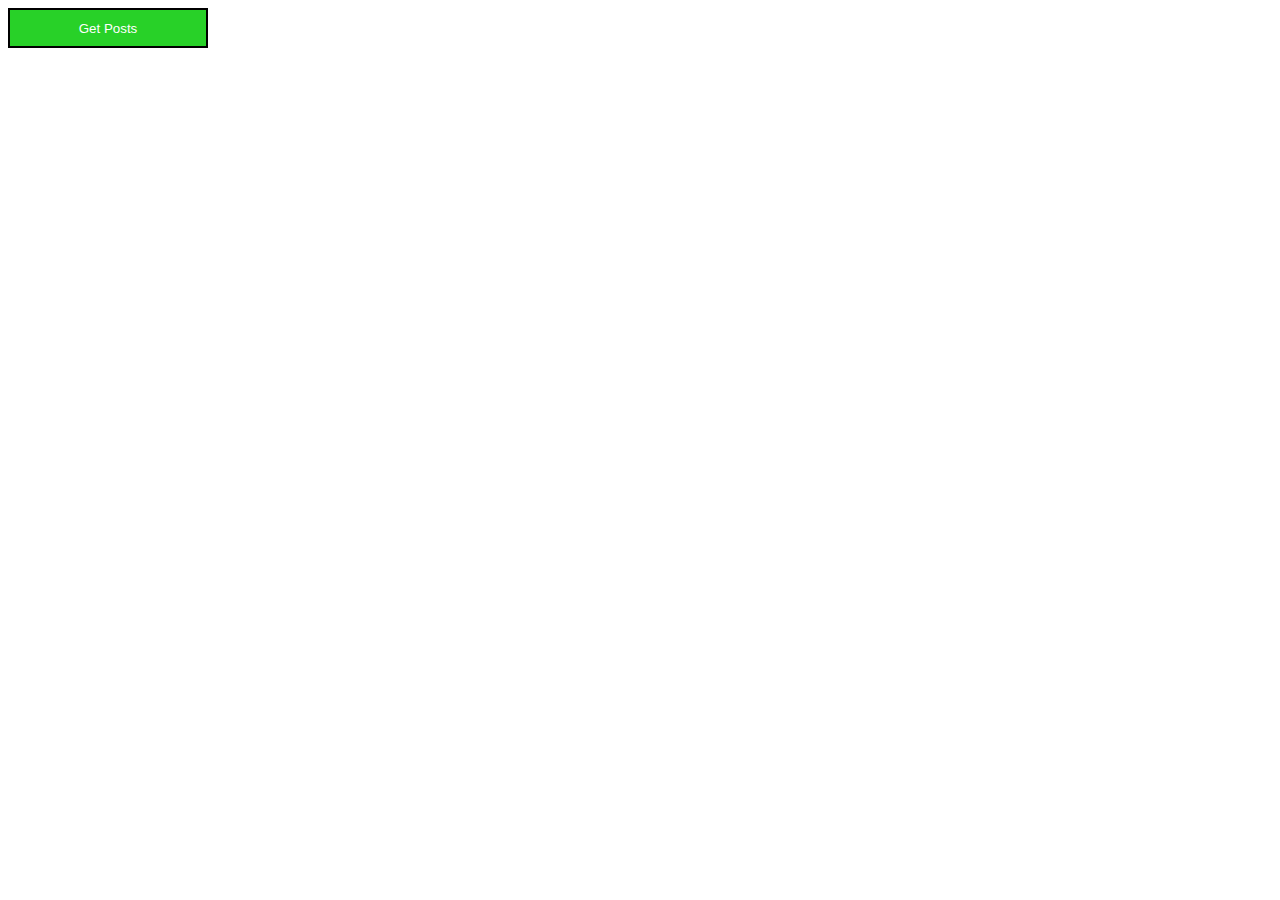
<file: fetch_external_api/index.html>
<!DOCTYPE html>
<html lang="en">
  <head>
    <meta charset="UTF-8" />
    <meta name="viewport" content="width=device-width, initial-scale=1.0" />
    <title>Fetch External API</title>
    <link rel="stylesheet" href="style.css" />
  </head>
  <body>
    <button id="btn">Get Posts</button>
    <div id="posts"></div>

    <script src="main.js"></script>
  </body>
</html>
</file>
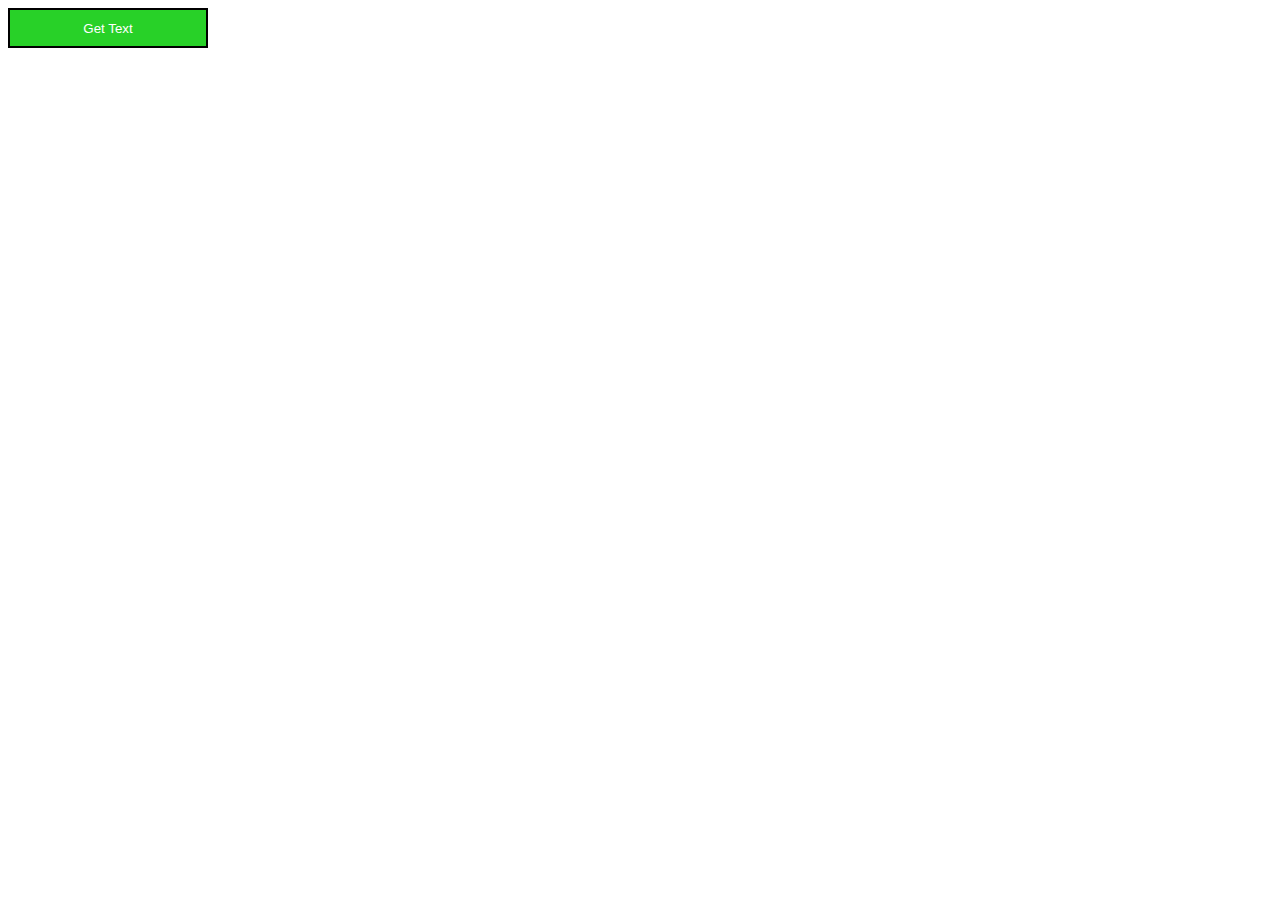
<file: fetch_file_text/index.html>
<!DOCTYPE html>
<html lang="en">
  <head>
    <meta charset="UTF-8" />
    <meta name="viewport" content="width=device-width, initial-scale=1.0" />
    <title>Fetch File Text</title>
    <link rel="stylesheet" href="style.css" />
  </head>
  <body>
    <button id="getText">Get Text</button>
    <div id="output"></div>

    <script src="main.js"></script>
  </body>
</html>
</file>
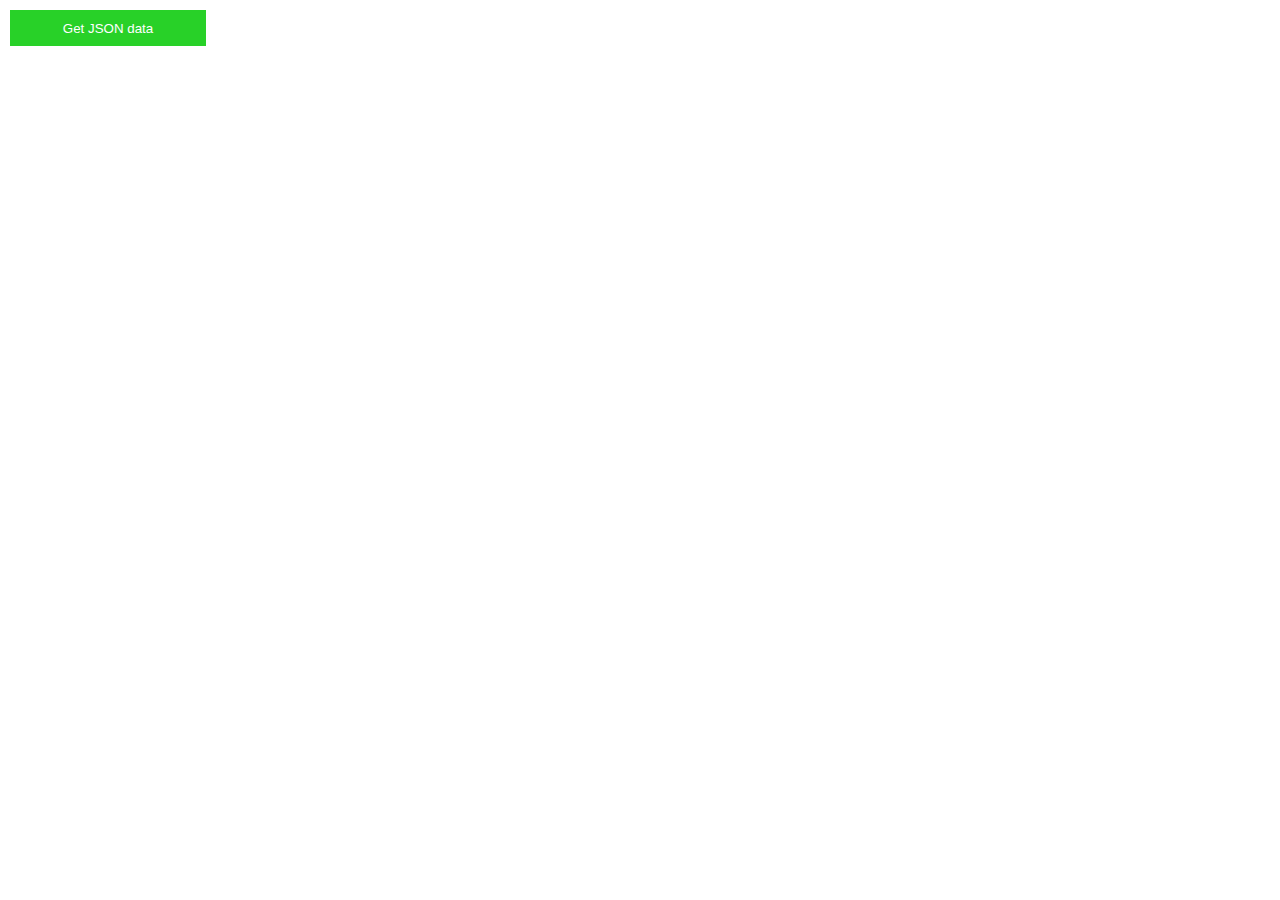
<file: fetch_json_file/index.html>
<!DOCTYPE html>
<html lang="en">
  <head>
    <meta charset="UTF-8" />
    <meta name="viewport" content="width=device-width, initial-scale=1.0" />
    <title>Fetch JSON file</title>
    <link rel="stylesheet" href="style.css" />
  </head>
  <body>
    <button id="btn">Get JSON data</button>
    <div id="output"></div>
    <script src="main.js"></script>
  </body>
</html>
</file>
<file: fetch_external_api/style.css>
button {
  width: 200px;
  height: 40px;
  border: none;
  border: 2px solid #000;
  background: #28d128;
  color: #fff;
  transition: 0.3s all;
  cursor: pointer;
}

button:hover {
  background: #000;
  color: #fff;
}

.posts {
  background: #ddd;
  font-family: "Courier New", Courier, monospace;
  padding: 10px;
  margin: 10px;
}

.posts h3 {
  font-size: 1.8em;
}

.posts p {
  font-size: 1.4em;
}
</file>
<file: fetch_file_text/style.css>
button {
  width: 200px;
  height: 40px;
  border: none;
  border: 2px solid #000;
  background: #28d128;
  color: #fff;
  transition: 0.3s all;
  cursor: pointer;
}

button:hover {
  background: #000;
  color: #fff;
}
</file>
<file: fetch_json_file/style.css>
button {
  width: 200px;
  height: 40px;
  border: none;
  border: 2px solid #fff;
  background: #28d128;
  color: #fff;
  transition: 0.3s all;
  cursor: pointer;
}

button:hover {
  background: #000;
  color: #fff;
}

ul {
  margin: 10px;
  padding: 0;
}

ul li {
  list-style-type: none;
  background: silver;
  margin: 0;
  padding: 10px;
}
</file>
